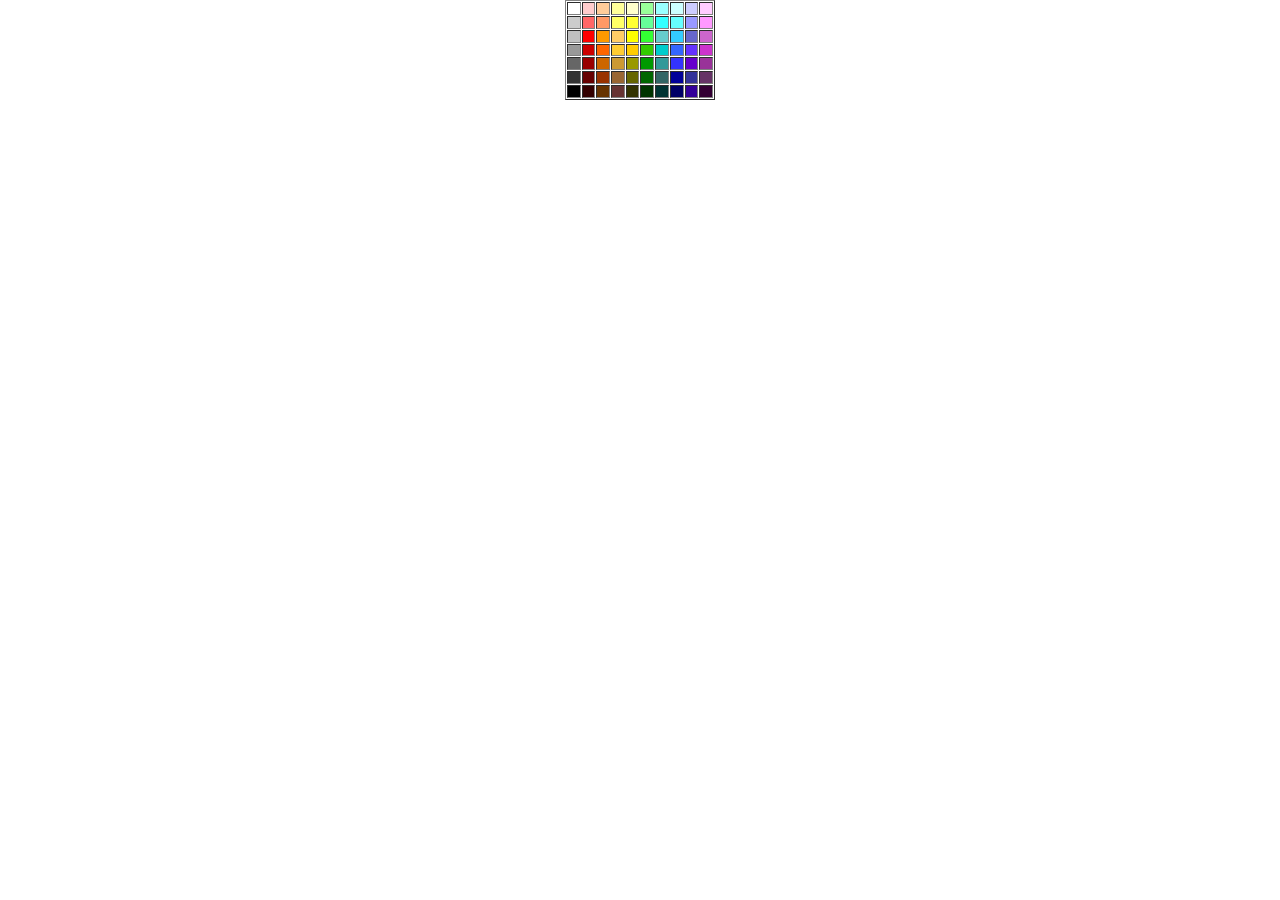
<file: mbcms/palette.htm>
<!DOCTYPE HTML PUBLIC "-//W3C//DTD HTML 4.01 Transitional//EN" "http://www.w3.org/TR/html4/loose.dtd">

<html>
<head>
	<title>Text Color</title>
	<script language="JavaScript" type="text/javascript">
	<!--
	function selectColor(color) {
		self.parent.setColor(color);
	}
	
	function InitColorPalette() {
		if (document.getElementsByTagName)
			var x = document.getElementsByTagName('TD');
		else if (document.all)
			var x = document.all.tags('TD');
		for (var i=0;i<x.length;i++) {
			x[i].onmouseover = over;
			x[i].onmouseout = out;
			x[i].onclick = click;
		}
	}
	
	function over() {
		this.style.border='1px dotted white';
	}
	
	function out() {
		this.style.border='1px solid gray';
	}
	
	function click() {
		selectColor(this.id);
	}
	//-->
	</script>
</head>
<body bgcolor="white" onLoad="InitColorPalette()" leftmargin="0" rightmargin="0" marginwidth="0" marginheight="0" topmargin="0" bottommargin="0">
<table width="150" height="100" cellpadding="0" cellspacing="1" border="1" align="center">
	<tr>
		<td id="#FFFFFF" bgcolor="#FFFFFF" width="10" height="10"><img width="1" height="1"></td>
		<td id="#FFCCCC" bgcolor="#FFCCCC" width="10" height="10"><img width="1" height="1"></td>
		<td id="#FFCC99" bgcolor="#FFCC99" width="10" height="10"><img width="1" height="1"></td>
		<td id="#FFFF99" bgcolor="#FFFF99" width="10" height="10"><img width="1" height="1"></td>
		<td id="#FFFFCC" bgcolor="#FFFFCC" width="10" height="10"><img width="1" height="1"></td>
		<td id="#99FF99" bgcolor="#99FF99" width="10" height="10"><img width="1" height="1"></td>
		<td id="#99FFFF" bgcolor="#99FFFF" width="10" height="10"><img width="1" height="1"></td>
		<td id="#CCFFFF" bgcolor="#CCFFFF" width="10" height="10"><img width="1" height="1"></td>
		<td id="#CCCCFF" bgcolor="#CCCCFF" width="10" height="10"><img width="1" height="1"></td>
		<td id="#FFCCFF" bgcolor="#FFCCFF" width="10" height="10"><img width="1" height="1"></td>
	</tr>
	<tr>
		<td id="#CCCCCC" bgcolor="#CCCCCC" width="10" height="10"><img width="1" height="1"></td>
		<td id="#FF6666" bgcolor="#FF6666" width="10" height="10"><img width="1" height="1"></td>
		<td id="#FF9966" bgcolor="#FF9966" width="10" height="10"><img width="1" height="1"></td>
		<td id="#FFFF66" bgcolor="#FFFF66" width="10" height="10"><img width="1" height="1"></td>
		<td id="#FFFF33" bgcolor="#FFFF33" width="10" height="10"><img width="1" height="1"></td>
		<td id="#66FF99" bgcolor="#66FF99" width="10" height="10"><img width="1" height="1"></td>
		<td id="#33FFFF" bgcolor="#33FFFF" width="10" height="10"><img width="1" height="1"></td>
		<td id="#66FFFF" bgcolor="#66FFFF" width="10" height="10"><img width="1" height="1"></td>
		<td id="#9999FF" bgcolor="#9999FF" width="10" height="10"><img width="1" height="1"></td>
		<td id="#FF99FF" bgcolor="#FF99FF" width="10" height="10"><img width="1" height="1"></td>
	</tr>
	<tr>
		<td id="#C0C0C0" bgcolor="#C0C0C0" width="10" height="10"><img width="1" height="1"></td>
		<td id="#FF0000" bgcolor="#FF0000" width="10" height="10"><img width="1" height="1"></td>
		<td id="#FF9900" bgcolor="#FF9900" width="10" height="10"><img width="1" height="1"></td>
		<td id="#FFCC66" bgcolor="#FFCC66" width="10" height="10"><img width="1" height="1"></td>
		<td id="#FFFF00" bgcolor="#FFFF00" width="10" height="10"><img width="1" height="1"></td>
		<td id="#33FF33" bgcolor="#33FF33" width="10" height="10"><img width="1" height="1"></td>
		<td id="#66CCCC" bgcolor="#66CCCC" width="10" height="10"><img width="1" height="1"></td>
		<td id="#33CCFF" bgcolor="#33CCFF" width="10" height="10"><img width="1" height="1"></td>
		<td id="#6666CC" bgcolor="#6666CC" width="10" height="10"><img width="1" height="1"></td>
		<td id="#CC66CC" bgcolor="#CC66CC" width="10" height="10"><img width="1" height="1"></td>
	</tr>
	<tr>
		<td id="#999999" bgcolor="#999999" width="10" height="10"><img width="1" height="1"></td>
		<td id="#CC0000" bgcolor="#CC0000" width="10" height="10"><img width="1" height="1"></td>
		<td id="#FF6600" bgcolor="#FF6600" width="10" height="10"><img width="1" height="1"></td>
		<td id="#FFCC33" bgcolor="#FFCC33" width="10" height="10"><img width="1" height="1"></td>
		<td id="#FFCC00" bgcolor="#FFCC00" width="10" height="10"><img width="1" height="1"></td>
		<td id="#33CC00" bgcolor="#33CC00" width="10" height="10"><img width="1" height="1"></td>
		<td id="#00CCCC" bgcolor="#00CCCC" width="10" height="10"><img width="1" height="1"></td>
		<td id="#3366FF" bgcolor="#3366FF" width="10" height="10"><img width="1" height="1"></td>
		<td id="#6633FF" bgcolor="#6633FF" width="10" height="10"><img width="1" height="1"></td>
		<td id="#CC33CC" bgcolor="#CC33CC" width="10" height="10"><img width="1" height="1"></td>
	</tr>
	<tr>
		<td id="#666666" bgcolor="#666666" width="10" height="10"><img width="1" height="1"></td>
		<td id="#990000" bgcolor="#990000" width="10" height="10"><img width="1" height="1"></td>
		<td id="#CC6600" bgcolor="#CC6600" width="10" height="10"><img width="1" height="1"></td>
		<td id="#CC9933" bgcolor="#CC9933" width="10" height="10"><img width="1" height="1"></td>
		<td id="#999900" bgcolor="#999900" width="10" height="10"><img width="1" height="1"></td>
		<td id="#009900" bgcolor="#009900" width="10" height="10"><img width="1" height="1"></td>
		<td id="#339999" bgcolor="#339999" width="10" height="10"><img width="1" height="1"></td>
		<td id="#3333FF" bgcolor="#3333FF" width="10" height="10"><img width="1" height="1"></td>
		<td id="#6600CC" bgcolor="#6600CC" width="10" height="10"><img width="1" height="1"></td>
		<td id="#993399" bgcolor="#993399" width="10" height="10"><img width="1" height="1"></td>
	</tr>
	<tr>
		<td id="#333333" bgcolor="#333333" width="10" height="10"><img width="1" height="1"></td>
		<td id="#660000" bgcolor="#660000" width="10" height="10"><img width="1" height="1"></td>
		<td id="#993300" bgcolor="#993300" width="10" height="10"><img width="1" height="1"></td>
		<td id="#996633" bgcolor="#996633" width="10" height="10"><img width="1" height="1"></td>
		<td id="#666600" bgcolor="#666600" width="10" height="10"><img width="1" height="1"></td>
		<td id="#006600" bgcolor="#006600" width="10" height="10"><img width="1" height="1"></td>
		<td id="#336666" bgcolor="#336666" width="10" height="10"><img width="1" height="1"></td>
		<td id="#000099" bgcolor="#000099" width="10" height="10"><img width="1" height="1"></td>
		<td id="#333399" bgcolor="#333399" width="10" height="10"><img width="1" height="1"></td>
		<td id="#663366" bgcolor="#663366" width="10" height="10"><img width="1" height="1"></td>
	</tr>
	<tr>
		<td id="#000000" bgcolor="#000000" width="10" height="10"><img width="1" height="1"></td>
		<td id="#330000" bgcolor="#330000" width="10" height="10"><img width="1" height="1"></td>
		<td id="#663300" bgcolor="#663300" width="10" height="10"><img width="1" height="1"></td>
		<td id="#663333" bgcolor="#663333" width="10" height="10"><img width="1" height="1"></td>
		<td id="#333300" bgcolor="#333300" width="10" height="10"><img width="1" height="1"></td>
		<td id="#003300" bgcolor="#003300" width="10" height="10"><img width="1" height="1"></td>
		<td id="#003333" bgcolor="#003333" width="10" height="10"><img width="1" height="1"></td>
		<td id="#000066" bgcolor="#000066" width="10" height="10"><img width="1" height="1"></td>
		<td id="#330099" bgcolor="#330099" width="10" height="10"><img width="1" height="1"></td>
		<td id="#330033" bgcolor="#330033" width="10" height="10"><img width="1" height="1"></td>
	</tr>
</table>
</body>
</html>
</file>
